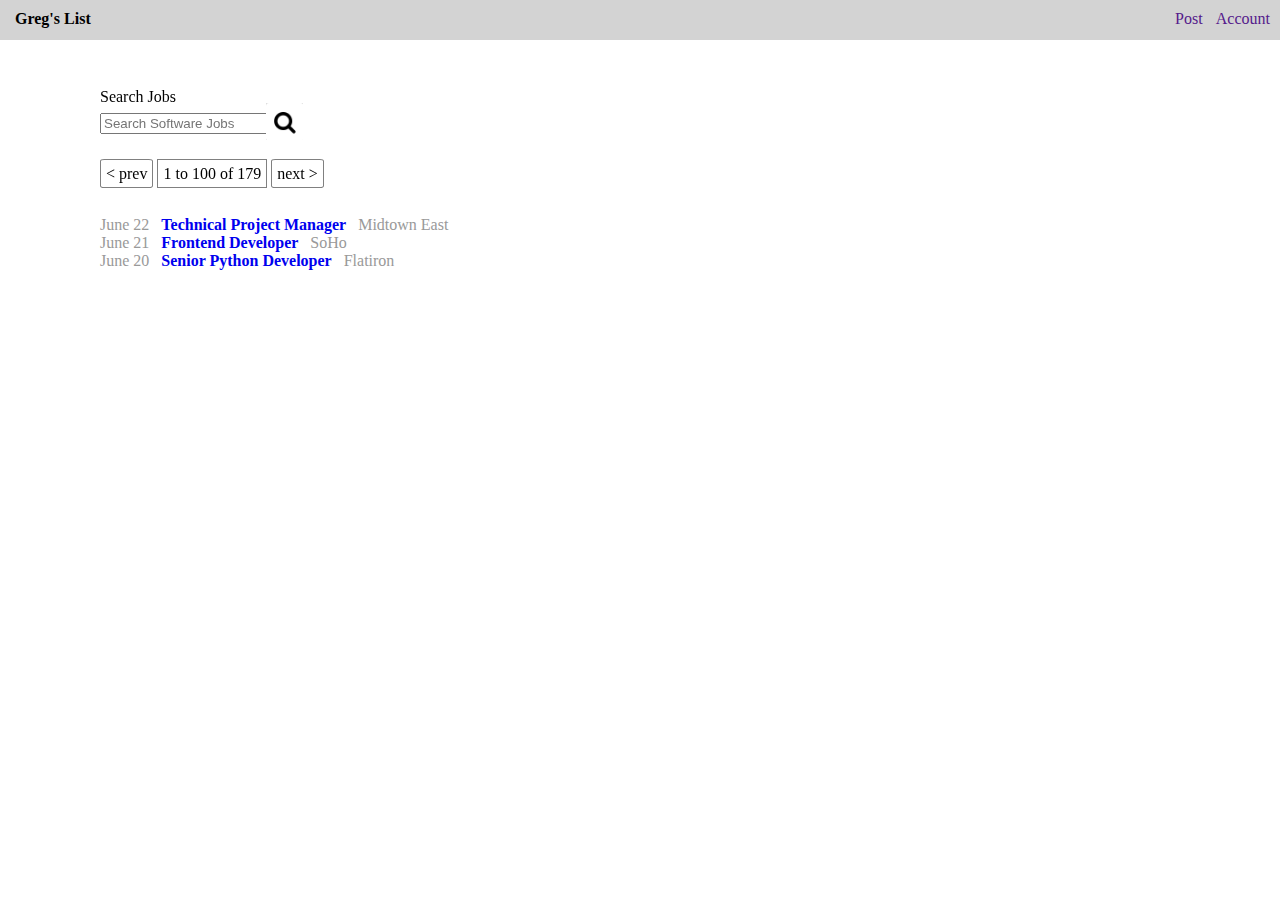
<file: index.html>
<!DOCTYPE html>
<html>
<head>
	<title>Test Nav</title>
	<link rel="stylesheet" type="text/css" href="main.css">
</head>
<body>

<header>
	<nav class="top-nav">

		<a class="navlink navlink-left" href=""><strong>Greg's List</strong></a>

		<span class="navlinks-right">

			<a class="navlink navlink2" href="">Post</a>
			<a class="navlink navlink3" href="">Account</a>

		</span>

	</nav>

</header>

<section class="search-section">
	<form action="#">
		<label for="search">Search Jobs</label>
		<input type="text" id="search" placeholder="Search Software Jobs"/>
		<input type="image" class="search-button magnifying-glass-icon" src="images/magnifying-glass.png" alt="Search" role="button"/>
	</form>
</section>

<nav class="pages">
	<a class="pages-button">&lt; prev</a>
	<span class="pages-display">1 to 100 of 179</span>
	<a class="pages-button">next &gt;</a>
</nav>

<main>

	<ul class="listings">

		<li class="listing">

			<span class="listing-date">June 22</span>
			<a href="#" class="listing-title">Technical Project Manager</a>
			<span class="listing-location">Midtown East</span>

		</li>

		<li class="listing">

			<span class="listing-date">June 21</span>
			<a href="#" class="listing-title">Frontend Developer</a>
			<span class="listing-location">SoHo</span>

		</li>

		<li class="listing">

			<span class="listing-date">June 20</span>
			<a href="#" class="listing-title">Senior Python Developer</a>
			<span class="listing-location">Flatiron</span>

		</li>

	</ul>

</main>

</body>
</html>
</file>
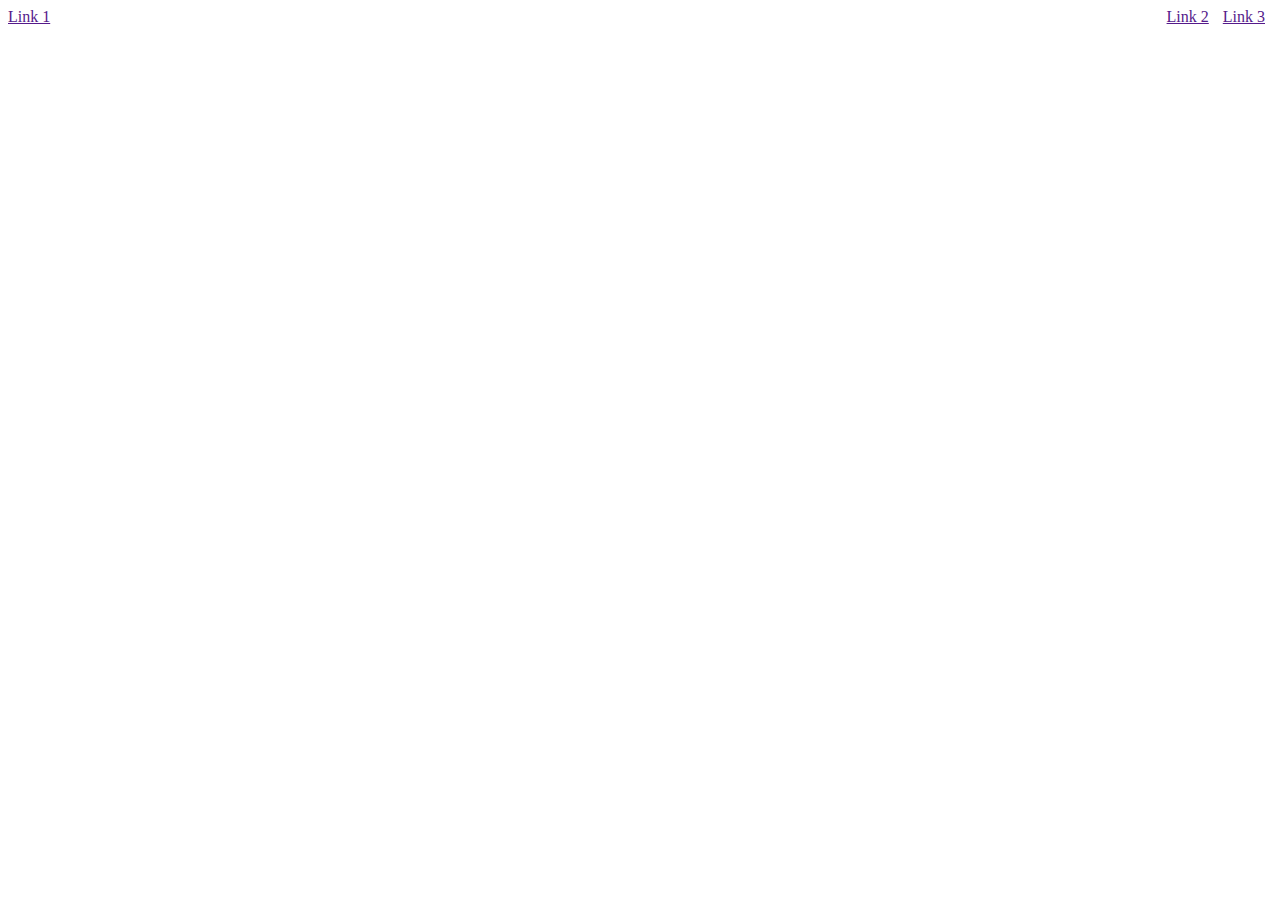
<file: test.html>
<!DOCTYPE html>
<html>
<head>
	<title>Test Nav</title>
	<link rel="stylesheet" type="text/css" href="test.css">
</head>
<body>

<header>
	<nav>
		
		<a href="">Link 1</a>
		
		<span class="navlinks-right">
			
			<a class="navlink2" href="">Link 2</a>
			<a href="">Link 3</a>
			
		</span>

	</nav>

</header>

</body>
</html>
</file>
<file: main.css>
header {
	position: fixed;
	width: 100%;
	height: 20px;
	left: 0px;
	top: 0px;
	right: 0px;
	background-color: lightgrey;
	padding: 10px;

}

.navlink {
	text-decoration: none;
}

.navlink-left {
	position: absolute;
	left: 15px;
	color: black;
}

.navlinks-right {
	position: absolute;
  right: 15px;
  margin-right: 15px;
}

.navlink2 {
	margin-right: 10px;
}

.search-section {
	position: absolute;
	left: 100px;
}

label {
	display: block;
	margin-top: 80px;
	margin-bottom: 8px;
}

.search-section input {
	margin-top: -22px;

}

.search-section .search-button {
	width: 37px;
}

.magnifying-glass-icon {
	top: 117px;
    left: 166px;
	position: absolute;
}

.pages {
	position: absolute;
	left:100px;
	top: 165px;
}

.pages-button {
	border: 1px solid grey;
    padding: 5px;
    border-radius: 8%;
}

.pages-display {
	border: 1px solid grey;
    padding: 5px;
}

.listings {
	list-style-type: none;
}

main {
	position: absolute;
    top: 200px;
    left: 60px;
}

.listing-title {
	font-weight:bold;
	text-decoration: none;
	margin-left: 8px;
	margin-right: 8px;
}

.listing-date, .listing-location {
	color: #999;
}
</file>
<file: test.css>
body {

}



.navlinks-right {
	position: absolute;
    right: 0;
    margin-right: 15px;
}

.navlink2 {
	margin-right: 10px;
}
</file>
